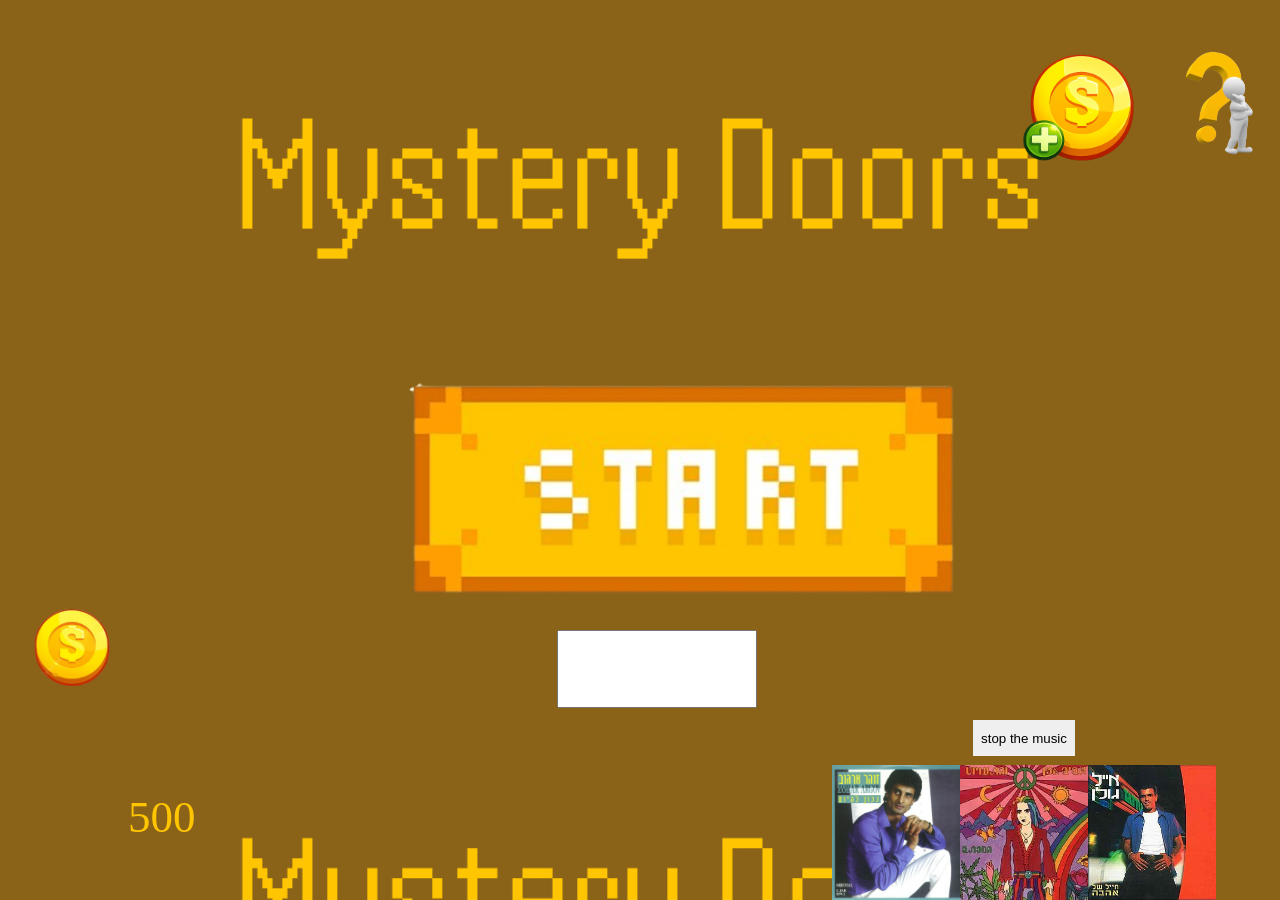
<file: homepage.html>
﻿<!DOCTYPE html>

<html lang="en" xmlns="http://www.w3.org/1999/xhtml">
<head>
    <meta charset="utf-8" />
    <title>home page</title>
    <link rel="stylesheet" href="style1.css">

</head>
<body id="firstpage">
    <div id="musicdiv"></div>
    <div id="div1"></div>
    <div id="divbet"></div>
    <div id="divcoins"></div>
    <div id="instructions"></div>
    <div id="brokediv"></div>
    <script src="java1.js"></script>
</body>
</html>
</file>
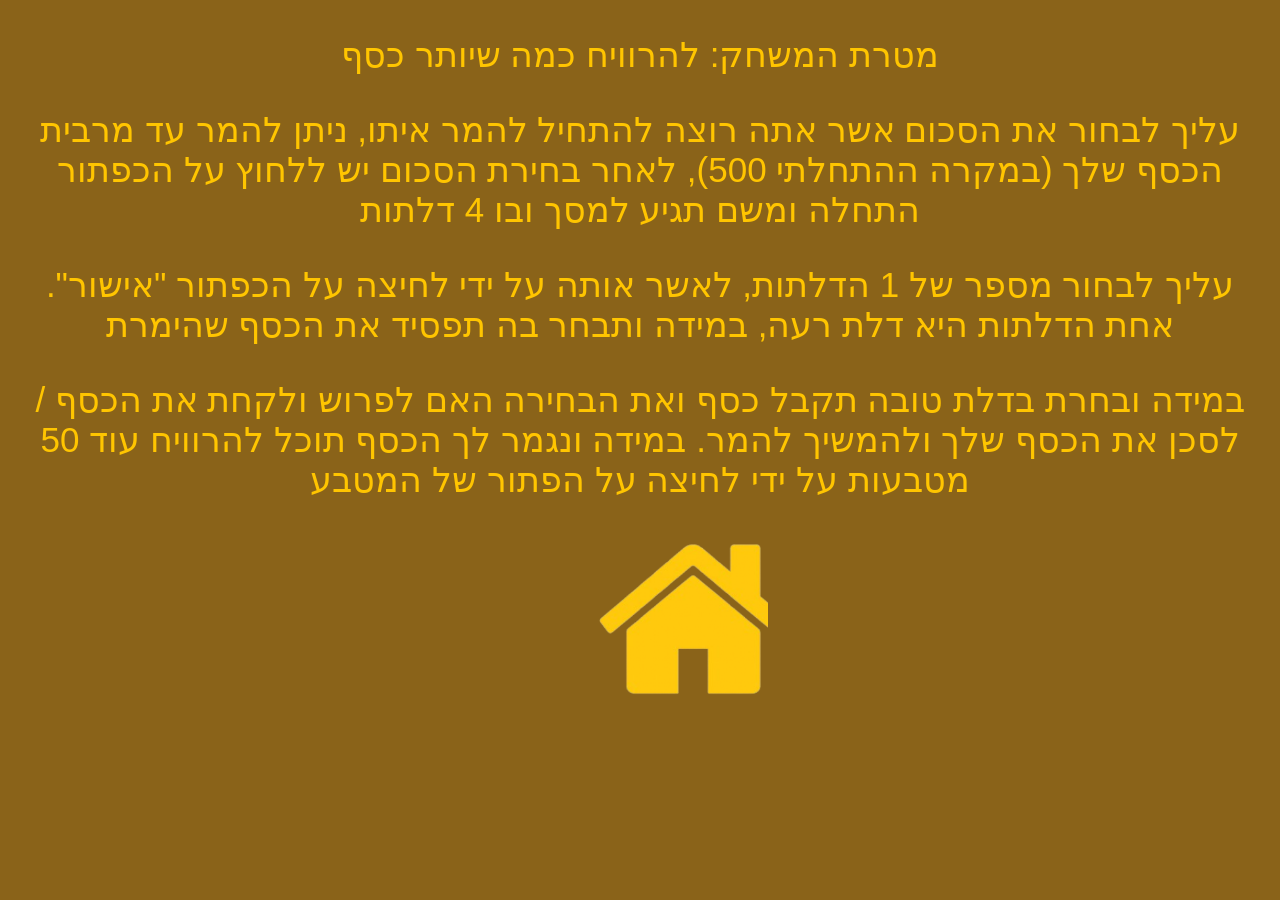
<file: instructions.html>
﻿<!DOCTYPE html>

<html lang="en" xmlns="http://www.w3.org/1999/xhtml">
<head>
    <meta charset="utf-8" />
    <title></title>
    <link rel="stylesheet" href="instructions2.css">
</head>
<body dir="rtl">
    <div id="div4"></div>
    <p> מטרת המשחק: להרוויח כמה שיותר כסף</p>
    <p> עליך לבחור את הסכום אשר אתה רוצה להתחיל להמר איתו, ניתן להמר עד מרבית הכסף שלך (במקרה ההתחלתי 500), לאחר בחירת הסכום יש ללחוץ על הכפתור התחלה ומשם תגיע למסך ובו 4 דלתות</p>
    <p>עליך לבחור מספר של 1 הדלתות, לאשר אותה על ידי לחיצה על הכפתור "אישור". אחת הדלתות היא דלת רעה, במידה ותבחר בה תפסיד את הכסף שהימרת</p>
    <p>במידה ובחרת בדלת טובה תקבל כסף ואת הבחירה האם לפרוש ולקחת את הכסף / לסכן את הכסף שלך ולהמשיך להמר. במידה ונגמר לך הכסף תוכל להרוויח עוד 50 מטבעות על ידי לחיצה על הפתור של המטבע</p>
    <script src="java2.js"></script>
</body>
</html>
</file>
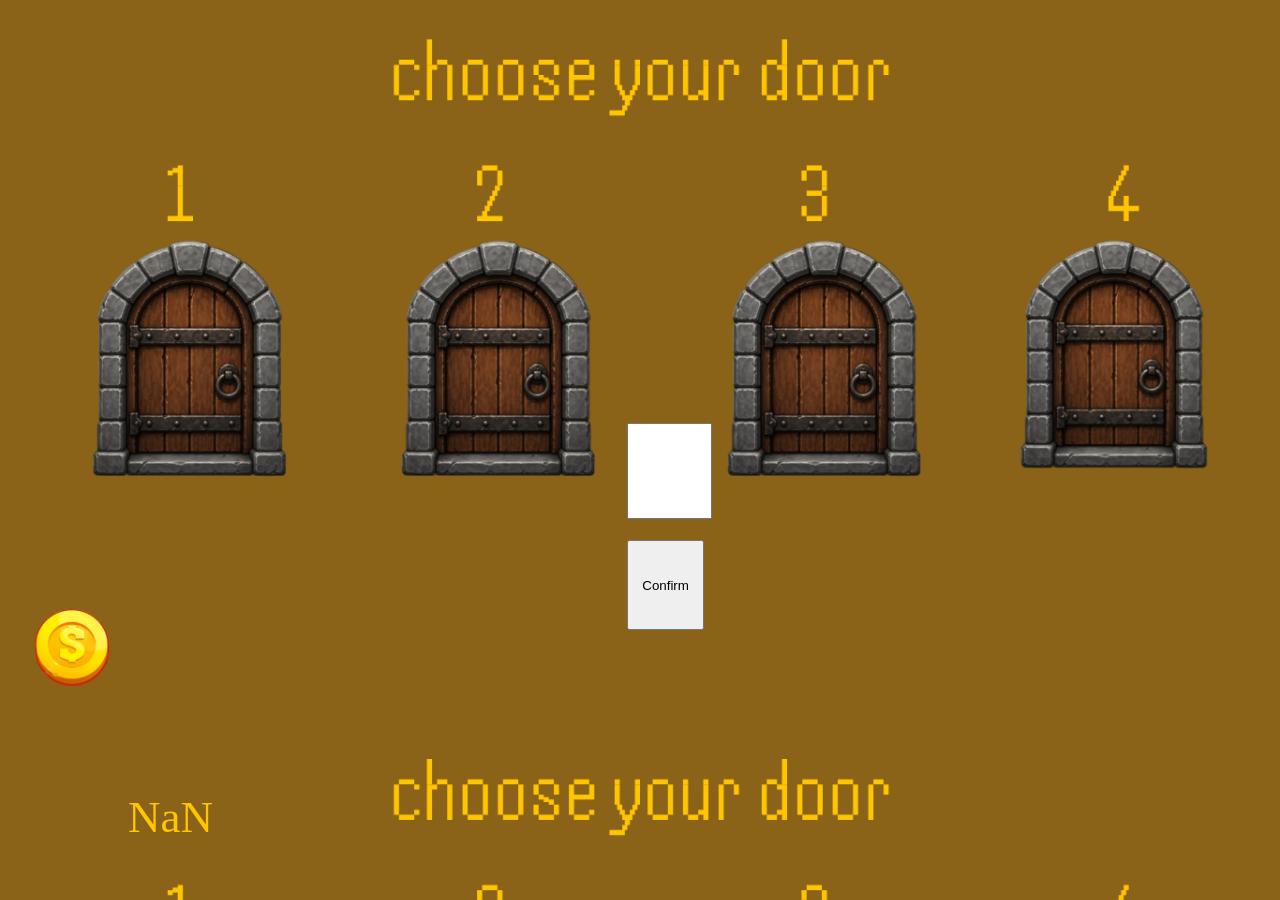
<file: level1game.html>
﻿<!DOCTYPE html>

<html lang="en" xmlns="http://www.w3.org/1999/xhtml">
<head>
    <meta charset="utf-8" />
    <link rel="stylesheet" href="stylelevel1.css">
    <title></title>
</head>
<body>
    <div id="divcoins2"></div>
    <div id="divdoor"></div>
    <div id="divconfirm"></div>
    <script src="javalevel1.js"></script>  
</body>
</html>
</file>
<file: style1.css>
﻿body {
    background-image: url(images/homepage.png);
    background-size: cover;
}

.button1 {
    position: absolute;
    top: 40%;
    left: 31%;
    width: 45%;
    height: 30%;
    border: none;
    background-image: url(images/buttonstart.png);
    background-size: cover;
    background-position: center;
    background-color: transparent;
}

.betinput {
    position: absolute;
    width: 15%;
    height: 8%;
    top: 70%;
    left: 43.5%;
    font-size: 24px;
}

.divcoins {
    position: absolute;
    top: 87.9%;
    left: 10%;
    font-size: 45px;
    color: #ffc500;
}

.button3 {
    position: absolute;
    top: 5%;
    left: 90%;
    width: 10%;
    height: 15%;
    border: none;
    background-image: url(images/image3.png);
    background-size: cover;
    background-color: transparent;
}

.musicbtn1 {
    position: absolute;
    top: 85%;
    left: 85%;
    width: 10%;
    height: 15%;
    border: none;
    background-image: url(images/zara.jpg);
    background-size: cover;
}

.musicbtn2 {
    position: absolute;
    top: 85%;
    left: 75%;
    width: 10%;
    height: 15%;
    border: none;
    background-image: url(images/onot.jpg);
    background-size: cover;
}

.musicbtn3 {
    position: absolute;
    top: 85%;
    left: 65%;
    width: 10%;
    height: 15%;
    border: none;
    background-image: url(images/zohar.jpg);
    background-size: cover;
}

.stopbtn {
    position: absolute;
    top: 80%;
    left: 76%;
    width: 8%;
    height: 4%;
    border: none;
}
.moremoney {
    position: absolute;
    top: 5%;
    left: 77%;
    width: 15%;
    height: 15%;
    background-image: url(images/coins.png);
    background-size: cover;
    border: none;
    background-color: transparent;
    background-position: center;
}
</file>
<file: instructions2.css>
﻿body {
    background-color: #8a6319;
}

p {
    color: #ffc500;
    font-size: 35px;
    font-family: Arial;
    text-align: center;
    direction: rtl;
}

.button4 {
    position: absolute;
    top: 50%;
    left: 40%;
    width: 20%;
    height: 40%;
    border: none;
    background-image: url(images/home2.png);
    background-size: cover;
    background-color: transparent;
}
</file>
<file: stylelevel1.css>
﻿body {
    background-image: url(images/levelbackground.png);
    background-size: cover;
}

.divcoins2 {
    position: absolute;
    top: 87.9%;
    left: 10%;
    font-size: 45px;
    color: #ffc500;
}

.choosedoor {
    position: absolute;
    top: 47%;
    left: 49%;
    width: 6%;
    height: 10%;
    font-size: 40px;
}

.confirmbutton {
    position: absolute;
    top: 60%;
    left: 49%;
    width: 6%;
    height: 10%;
}
</file>
